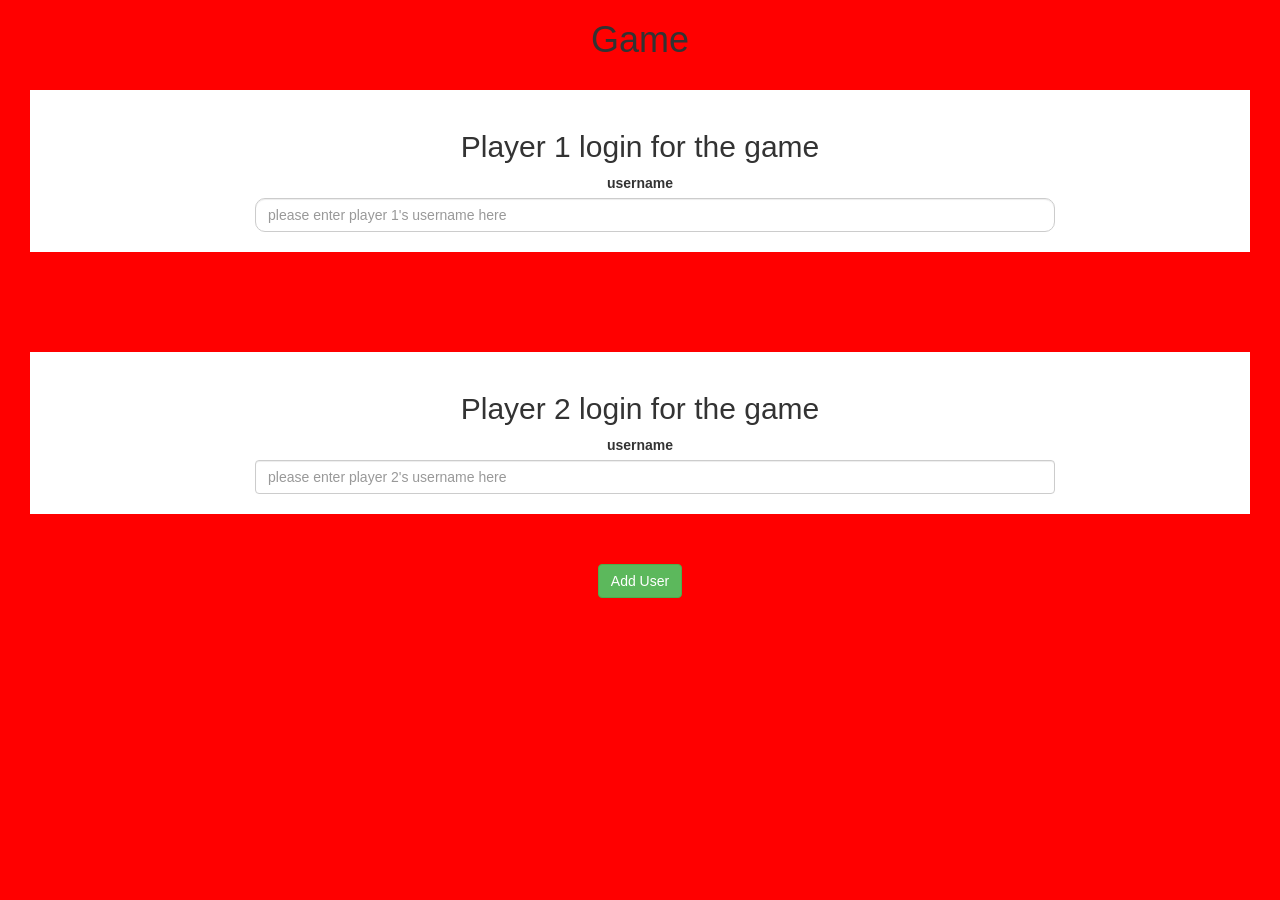
<file: index.html>
<!DOCTYPE html>
<html>
<head>
	<meta name="viewport" content="width=device-width, initial-scale=1">
<link rel="stylesheet" href="https://maxcdn.bootstrapcdn.com/bootstrap/3.4.0/css/bootstrap.min.css">
<script src="https://ajax.googleapis.com/ajax/libs/jquery/3.4.1/jquery.min.js"></script>
<script src="https://maxcdn.bootstrapcdn.com/bootstrap/3.4.0/js/bootstrap.min.js"></script>

<link rel="stylesheet" type="text/css" href="login.css">


</head>
<body style="background-color: red;">
<center>
	<h1>Game</h1>
	<div class="div" style="background-color: white; margin: 30px;  ">
		<br>
<h2>Player 1 login for the game</h2>
<label>username</label>
<input id="player1_name_input" type="text" class="form-control" placeholder="please enter player 1's username here" style="margin-left: 30px; margin-left: 30px; width:800px; border-radius:10px;"></input>
<br>

	</div>
	<br>
	<br>
	<div class="div" style="background-color: white; margin: 30px;  ">
		<br>
		<h2>Player 2 login for the game</h2>
		<label>username</label>
		<input id="player2_name_input" type="text" class="form-control" style="margin-left: 30px; margin-left: 30px; width:800px" placeholder="please enter player 2's username here"></input>
		<br>
		
	</div>
	<br>
	<button class="btn btn-success" onclick="addUser()">Add User</button>
</center>
<script src="login.js"></script>
</body>
</html>
</file>
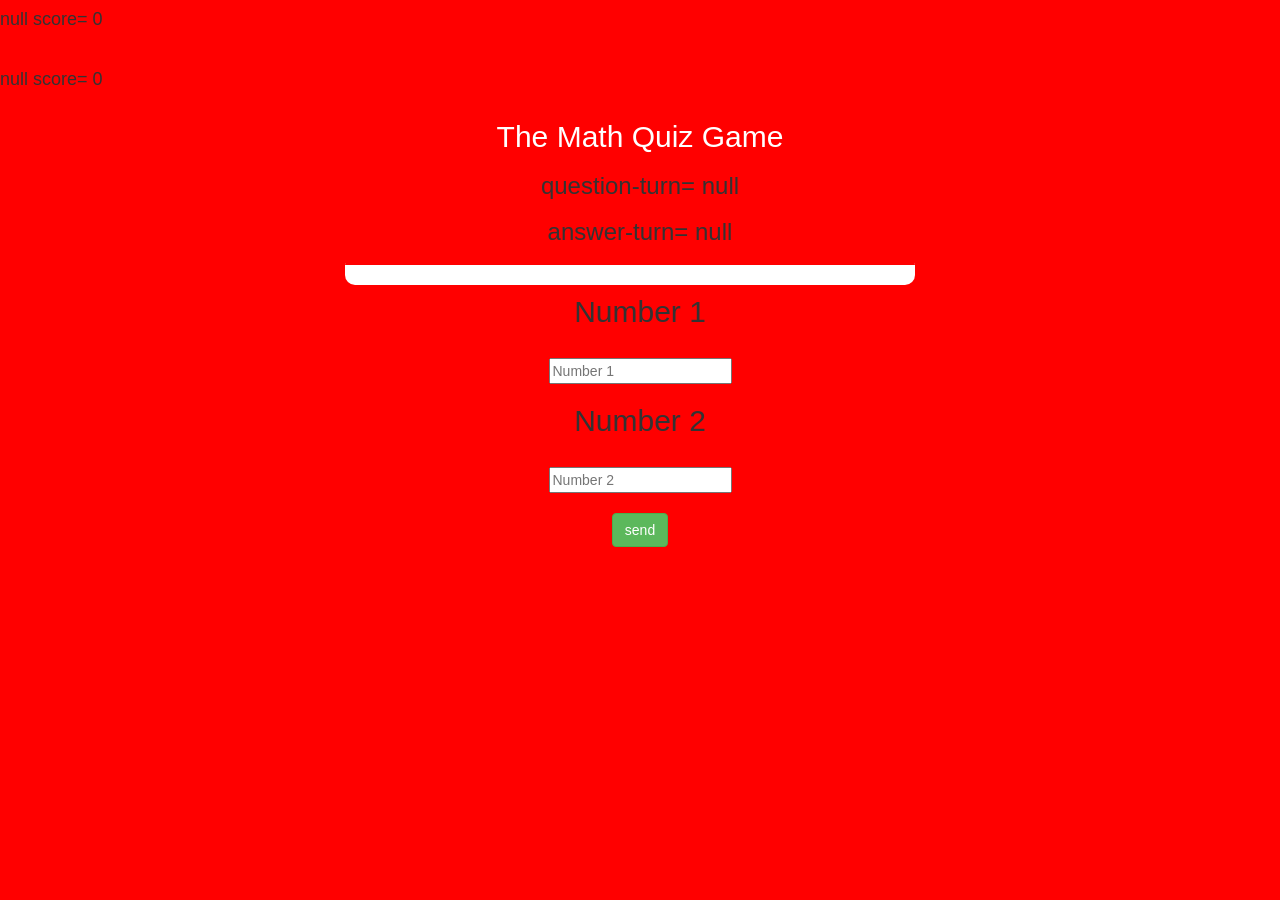
<file: game_page.html>
<!DOCTYPE html>
<html>
<head>
	<title>Guess The Word</title>

<meta name="viewport" content="width=device-width, initial-scale=1">
<link rel="stylesheet" href="https://maxcdn.bootstrapcdn.com/bootstrap/3.4.0/css/bootstrap.min.css">
<script src="https://ajax.googleapis.com/ajax/libs/jquery/3.4.1/jquery.min.js"></script>
<script src="https://maxcdn.bootstrapcdn.com/bootstrap/3.4.0/js/bootstrap.min.js"></script>

<link rel="stylesheet" type="text/css" href="game_page.css">
</head>
<body>
<h4 id="player1_name"></h4>
<br>
<h4 id="player2_name"></h4>
<div class="container">
	<center>
		<h2 style="color:white;">The Math Quiz Game</h2>
<h3 id="playerquestion"></h3>
<h3 id="playeranswer"></h3>
<div id="output" class="col-lg-6">
</div>
<br>
<h2>Number 1</h2>
<br>
<input class="number" type="text" id="number1" placeholder="Number 1"></input>
<br>
<h2>Number 2</h2>
<br>
<input class="number" type="text" id="number2" placeholder="Number 2"></input>
<br>
<br>
<button id="send" class="btn btn-success" onclick="send()">send</button>
	</center>
</div>

<script src="main.js"></script>
</body>
</html>
</file>
<file: login.css>
body {
    text-align:center;
}
</file>
<file: game_page.css>
body {
    background-color: red;
}

#output {
    background:white;
    border-radius: 10px;
    border-top:10px solid red;
    padding:10px;
    float:10px;
    margin-left:275px;
}


.num {
width:800px;
}
</file>
